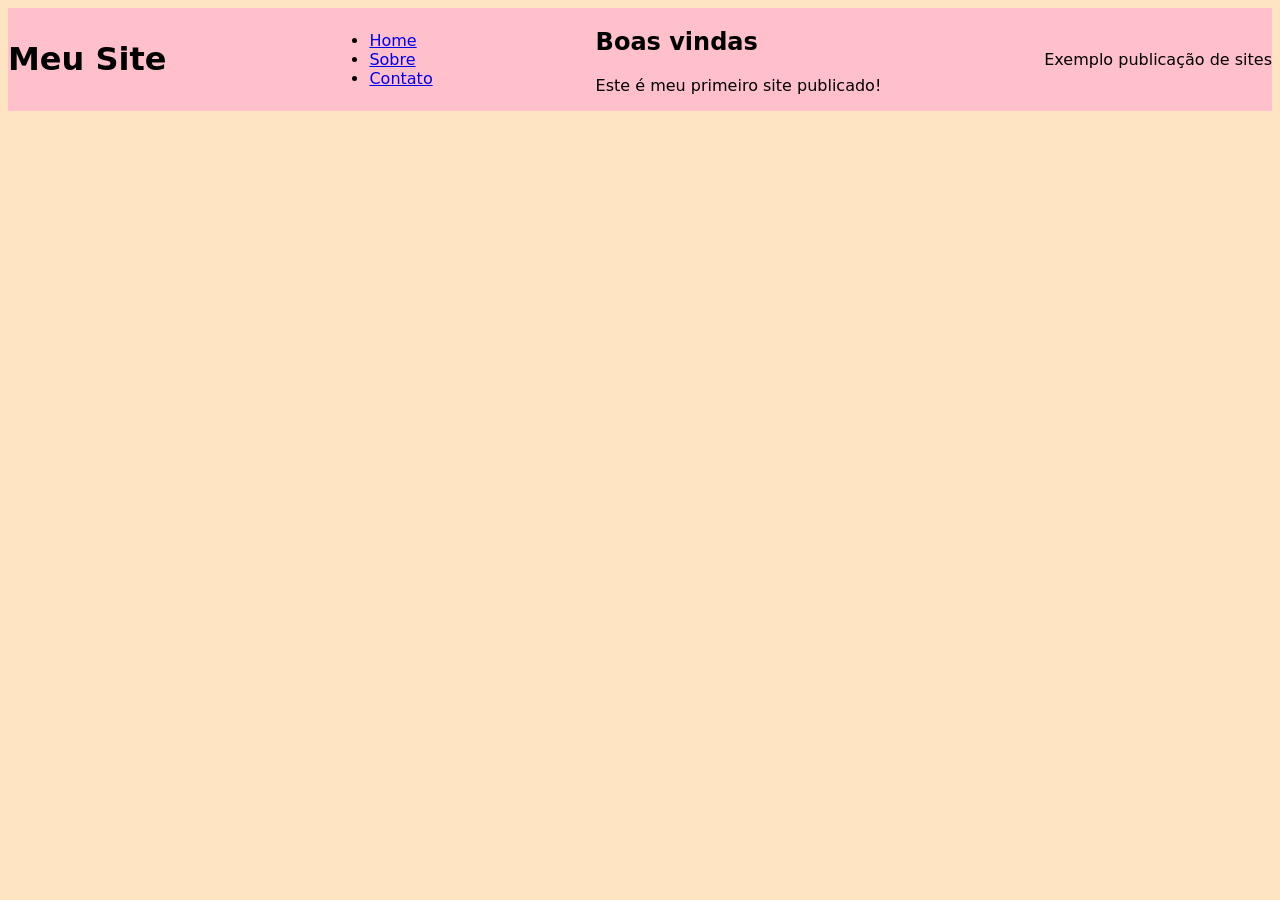
<file: index.html>
<!DOCTYPE html>
<html lang="pt-br">
<head>
    <meta charset="UTF-8">
    <meta name="viewport" content="width=device-width, initial-scale=1.0">
    <title>Meu Site</title>
    <link rel="stylesheet" href="css/styles.css">
</head>
<body>
    <header>
        <h1>Meu Site</h1>
        <nav>
            <ul>
                <li><a href="index.html">Home</a></li>
                <li><a href="produtos.html">Sobre</a></li>
                <li><a href="contato.html">Contato</a></li>
            </ul>
        </nav>
        <main>
            <h2>Boas vindas</h2>
            <p>Este é meu primeiro site publicado!</p>
        </main>
        <footer>
            <p>Exemplo publicação de sites</p>
        </footer>

    </header>
</file>
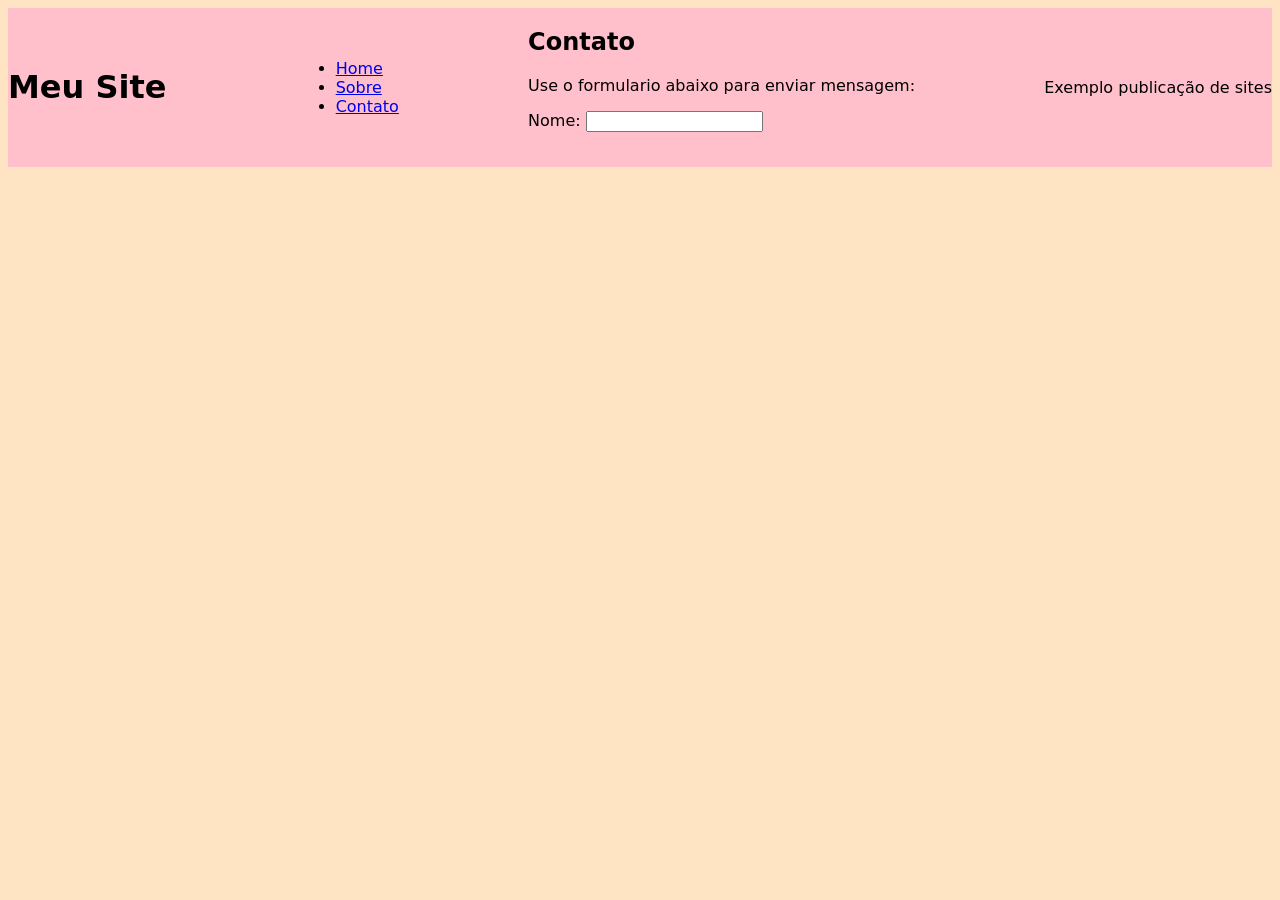
<file: contato.html>
<!DOCTYPE html>
<html lang="pt-br">
<head>
    <meta charset="UTF-8">
    <meta name="viewport" content="width=device-width, initial-scale=1.0">
    <title>Meu Site</title>
    <link rel="stylesheet" href="css/styles.css">
</head>
<body>
    <header>
        <h1>Meu Site</h1>
        <nav>
            <ul>
                <li><a href="index.html">Home</a></li>
                <li><a href="produtos.html">Sobre</a></li>
                <li><a href="contato.html">Contato</a></li>
            </ul>
        </nav>
        <main>
            <h2>Contato</h2>
            <p>Use o formulario abaixo para enviar mensagem:</p>
            <form action="" method="post">
                <p>
                    <label for="nome">Nome:</label>
                    <input type="text" id="nome" name="nome" required><br><br>
                </p>
        </main>
        <footer>
            <p>Exemplo publicação de sites</p>
        </footer>

    </header>
</file>
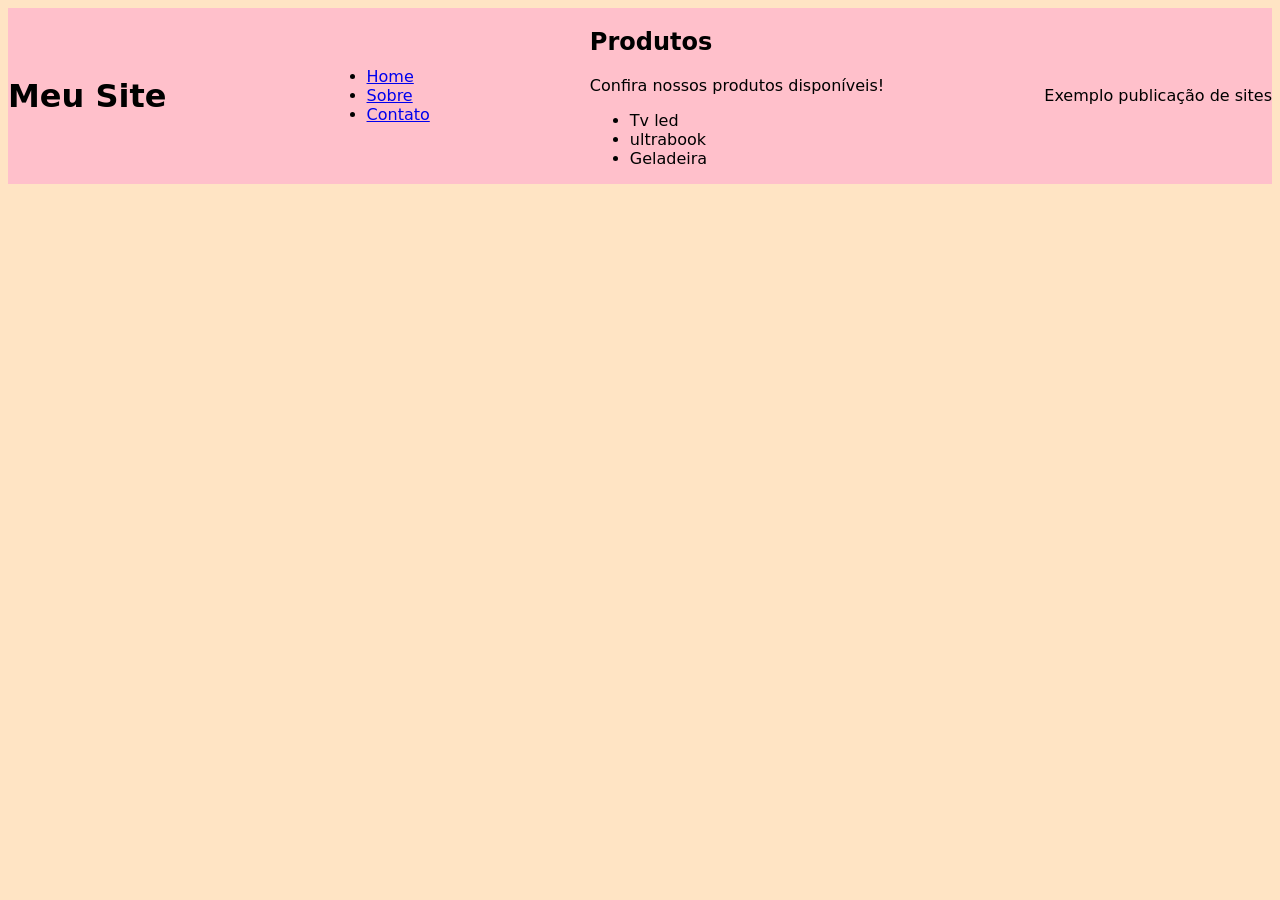
<file: produtos.html>
<!DOCTYPE html>
<html lang="pt-br">
<head>
    <meta charset="UTF-8">
    <meta name="viewport" content="width=device-width, initial-scale=1.0">
    <title>Meu Site</title>
    <link rel="stylesheet" href="css/styles.css">
</head>
<body>
    <header>
        <h1>Meu Site</h1>
        <nav>
            <ul>
                <li><a href="index.html">Home</a></li>
                <li><a href="produtos.html">Sobre</a></li>
                <li><a href="contato.html">Contato</a></li>
            </ul>
        </nav>
        <main>
            <h2>Produtos</h2>
            <p>Confira nossos produtos disponíveis!</p>
            <ul>
                <li>Tv led</li>
                <li>ultrabook</li>
                <li>Geladeira</li>
            </ul>
        </main>
        <footer>
            <p>Exemplo publicação de sites</p>
        </footer>

    </header>
</file>
<file: css/styles.css>
*, *::after, *::before{ box-sizing: border-box; }

body{
    font-family: system-ui, -apple-system, BlinkMacSystemFont, 'Segoe UI', Roboto, Oxygen, Ubuntu, Cantarell, 'Open Sans', 'Helvetica Neue', sans-serif;
    background-color: bisque;
}

header{
    background-color: pink;
    display: flex;
    justify-content: space-between;
    align-items: center;
}
</file>
